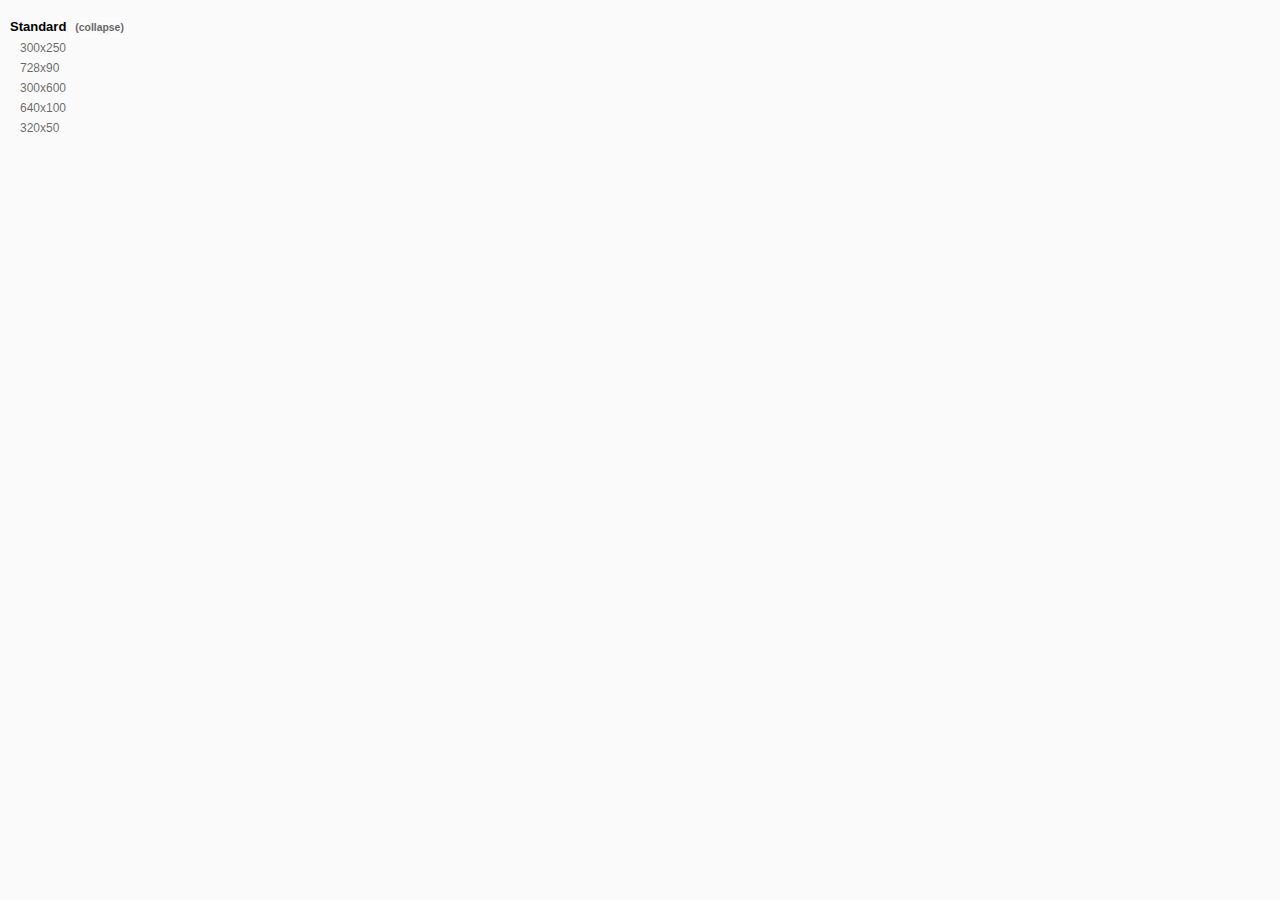
<file: docs/index.html>
<!DOCTYPE html>
<html lang="en">
<head>
    <meta charset="UTF-8">
    <meta http-equiv="Content-Type" content="text/html;charset=utf-8" />
    <meta name="viewport" content="width=device-width, initial-scale=1.0, maximum-scale=1.0, user-scalable=no" />
    <meta charset="utf-8" />
    <title></title>
    <style>
        a{
            color:#AAA;
        }
    </style>
    <script>

    var data = {
        title: "",
        banners:[
            {
                title:"Standard",
                list:[
                {
                    path: "std_300x250",
                    title: "300x250",
                    type: "BB"
                },
                {
                    path: "std_728x90",
                    title: "728x90",
                    type: "LB"
                },
                {
                    path: "std_300x600",
                    title: "300x600",
                    type: "DBB"
                },
                {
                    path: "std_640x100",
                    title: "640x100",
                    type: {w:640,h:100}
                },
                {
                    path: "std_320x50",
                    title: "320x50",
                    type: {w:320,h:50}
                }
                ]
            }
        ]
    }

    </script>
</head>
<body>

<script src="vendor.bundle.js"> </script>
<script src="bundle.js"> </script>

</body>
</html>
</file>
